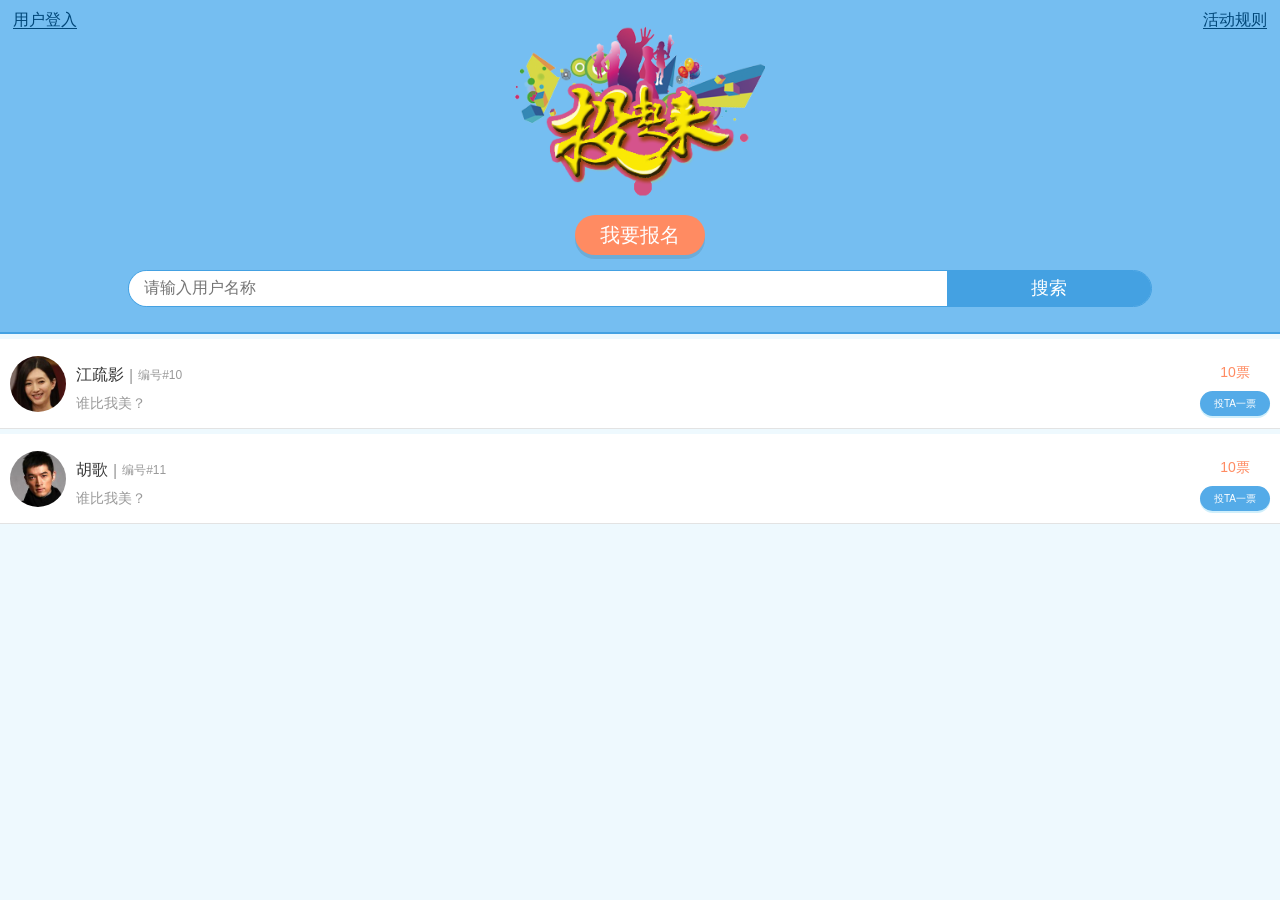
<file: template/index.html>
<!DOCTYPE html>
<html lang="en">
<head>
	<meta charset="UTF-8">
	<meta name="viewport" content="width=device-width, initial-scale=1.0, user-scalable=no, minimum-scale=1.0, maximum-scale=1.0, minimal-ui">
	<title>投票首页</title>
	<link rel="stylesheet" href="static/css/style.css">
</head>
<body>
	<div class="content">
		<div class="header">
      <div class="sign_in">
        <span>用户登入</span>
      </div>
			<div class="rule">
        <a href="rule.html">
          <span>活动规则</span>
        </a>
			</div>
			<div class="title tada">
				<img src="static/images/title.png" alt="">
			</div>	
			<div class="register">
          <a href="register.html">
             我要报名
          </a>
			</div>
			<div class="search">
				<input type="text" placeholder="请输入用户名称">
				<span>搜索</span>
			</div>
		</div>
        <div class="lists">
            <div class="coming-box">
                <ul class="coming">
                    <li>        
                        <div class="head">
                           <a href="detail.html">
                              <img src="static/images/girl.png" alt="">
                           </a>
                        </div>
                        <div class="up">
                           <div class="vote">
                              <span>10票</span>
                           </div>
                           <div class="btn">
                              投TA一票
                           </div>
                        </div>
                        <div class="descr">
                           <a href="detail.html">
                             <div>
                                <span>江疏影</span>
                                <span>|</span>
                                <span>编号#10</span>
                              </div>
                              <p>谁比我美？</p>
                           </a>
                        </div>     
                    </li>
               		<li>
               		    <div class="head">
               		        <a href="#"><img src="static/images/boy.png" alt=""></a>
               		    </div>
               		    <div class="up">
               		    	<div class="vote">
               		    		<span>10票</span>
               		    	</div>
               		    	<div class="btn">
               		    		投TA一票
               		    	</div>
               		    </div>
               		    <div class="descr">
               		        <div>
                               <span>胡歌</span>
                               <span>|</span>
                               <span>编号#11</span>
                             </div>
               		        <p>谁比我美？</p>
               		    </div>
               		</li>
                </ul>
            </div>
        </div>
	</div>
  <div class="mask">
    <div class="submit_info">
      <div class="no_signed">
        <div class="sub_title">
          <span>请输入用户信息进行验证</span>
        </div>
        <div class="reitems">
          <input type="text" class="reinput usernum" placeholder="请填写用户编号">
        </div>
        <div class="reitems">
          <input type="text" class="reinput user_password" placeholder="请填写用户密码">
        </div>
        <div class="subbtn">
          提交
        </div>
        <div class="no_info">
          <a href="/vote/register">
            <span>没有用户名和编号？</span>
            <span>请先进行报名</span>
          </a>
        </div>
      </div>
      <div class="signed">
        <p>Welcome!</p>
        <p class="username">鸣人</p>
        <div class="dropout">
          退出登入
        </div>
      </div>
    </div>
  </div>
</body>
</html>
</file>
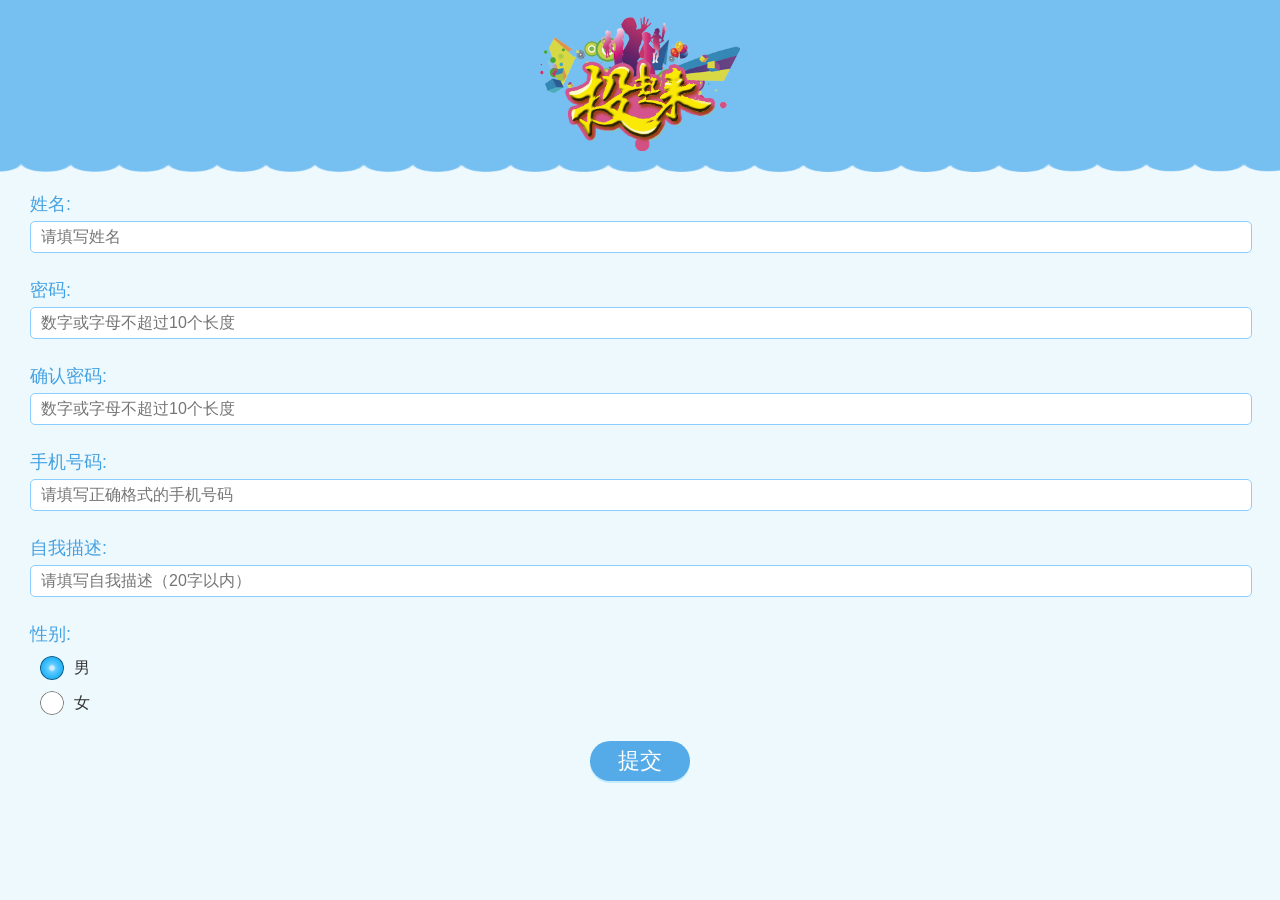
<file: template/register.html>
<!DOCTYPE html>
<html lang="en">
<head>
	<meta charset="UTF-8">
	<meta name="viewport" content="width=device-width, initial-scale=1.0, user-scalable=no, minimum-scale=1.0, maximum-scale=1.0, minimal-ui">
	<title>投票报名</title>
	<link rel="stylesheet" href="static/css/style.css">
</head>
<body>
	<div class="content">
		<div class="register_header">
			<div class="title tada">
				<img src="static/images/title.png" alt="">
			</div>	
		</div>
		<div class="register_item">
			<div class="reitems">
				<p class="refont">姓名:</p>
				<input type="text" class="reinput" placeholder="请填写姓名">
			</div>
			<div class="reitems">
				<p class="refont">密码:</p>
				<input type="password" class="reinput password initial_password" placeholder="数字或字母不超过10个长度" maxlength="10">
			</div>
			<div class="reitems">
				<p class="refont">确认密码:</p>
				<input type="password" class="reinput password confirm_password" placeholder="数字或字母不超过10个长度" maxlength="10">
			</div>
			<div class="reitems">
				<p class="refont">手机号码:</p>
				<input type="text" class="reinput" placeholder="请填写正确格式的手机号码">
			</div>
			<div class="reitems">
				<p class="refont">自我描述:</p>
				<input type="text" class="reinput" placeholder="请填写自我描述（20字以内）" maxlength="20">
			</div>
			<div class="reitems">
				<p class="refont">性别:</p>
				<div class="gender">
					<div>
						<input type="radio" name="name" checked /><span>男</span>
					</div>
				  	<div>
				  		<input type="radio" name="name" /><span>女</span>
				  	</div>
				</div>
			</div>
			<div class="rebtn">
				提交
			</div>
		</div>
		
	</div>
</body>
<script src="static/js/prefixfree.min.js"></script>
</html>
</file>
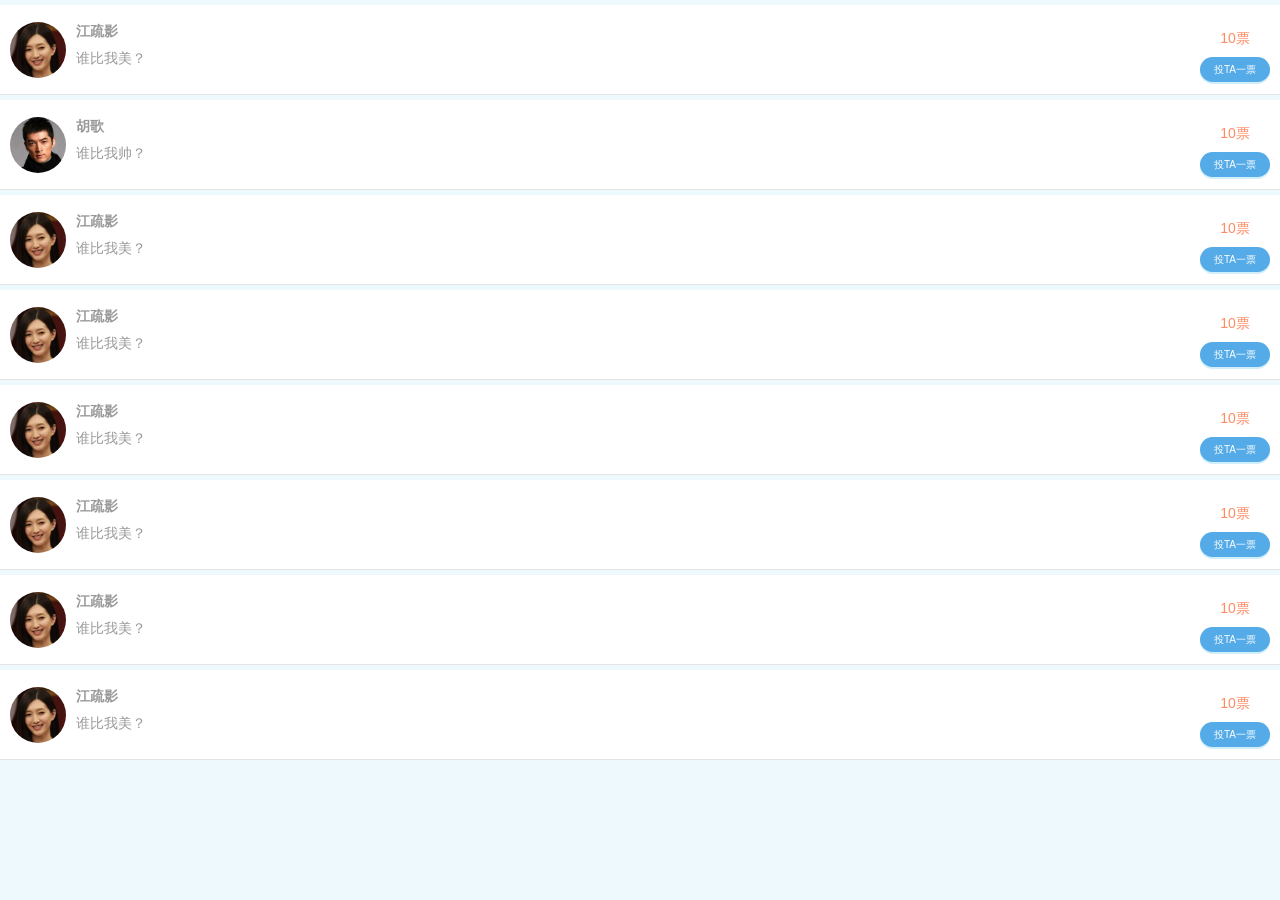
<file: template/search.html>
<!DOCTYPE html>
<html lang="en">
<head>
	<meta charset="UTF-8">
	<meta name="viewport" content="width=device-width, initial-scale=1.0, user-scalable=no, minimum-scale=1.0, maximum-scale=1.0, minimal-ui">
	<title>搜索结果页</title>
	<link rel="stylesheet" href="static/css/style.css">
</head>
<body>
	<div class="content">
        <div class="lists">
            <div class="coming-box">
                <ul class="coming">
                    <li>
                        <div class="head">
                            <a href="#"><img src="static/images/girl.png" alt=""></a>
                        </div>
                        <div class="up">
                        	<div class="vote">
                        		<span>10票</span>
                        	</div>
                        	<div class="btn">
                        		投TA一票
                        	</div>
                        </div>
                        <div class="descr">
                            <h3>江疏影</h3>
                            <p>谁比我美？</p>
                        </div>
                    </li>
               		<li>
               		    <div class="head">
               		        <a href="#"><img src="static/images/boy.png" alt=""></a>
               		    </div>
               		    <div class="up">
               		    	<div class="vote">
               		    		<span>10票</span>
               		    	</div>
               		    	<div class="btn">
               		    		投TA一票
               		    	</div>
               		    </div>
               		    <div class="descr">
               		        <h3>胡歌</h3>
               		        <p>谁比我帅？</p>
               		    </div>
               		</li>
               		<li>
               		    <div class="head">
               		        <a href="#"><img src="static/images/girl.png" alt=""></a>
               		    </div>
               		    <div class="up">
               		    	<div class="vote">
               		    		<span>10票</span>
               		    	</div>
               		    	<div class="btn">
               		    		投TA一票
               		    	</div>
               		    </div>
               		    <div class="descr">
               		        <h3>江疏影</h3>
               		        <p>谁比我美？</p>
               		    </div>
               		</li>
               		<li>
               		    <div class="head">
               		        <a href="#"><img src="static/images/girl.png" alt=""></a>
               		    </div>
               		    <div class="up">
               		    	<div class="vote">
               		    		<span>10票</span>
               		    	</div>
               		    	<div class="btn">
               		    		投TA一票
               		    	</div>
               		    </div>
               		    <div class="descr">
               		        <h3>江疏影</h3>
               		        <p>谁比我美？</p>
               		    </div>
               		</li>
               		<li>
               		    <div class="head">
               		        <a href="#"><img src="static/images/girl.png" alt=""></a>
               		    </div>
               		    <div class="up">
               		    	<div class="vote">
               		    		<span>10票</span>
               		    	</div>
               		    	<div class="btn">
               		    		投TA一票
               		    	</div>
               		    </div>
               		    <div class="descr">
               		        <h3>江疏影</h3>
               		        <p>谁比我美？</p>
               		    </div>
               		</li>
               		<li>
               		    <div class="head">
               		        <a href="#"><img src="static/images/girl.png" alt=""></a>
               		    </div>
               		    <div class="up">
               		    	<div class="vote">
               		    		<span>10票</span>
               		    	</div>
               		    	<div class="btn">
               		    		投TA一票
               		    	</div>
               		    </div>
               		    <div class="descr">
               		        <h3>江疏影</h3>
               		        <p>谁比我美？</p>
               		    </div>
               		</li>
               		<li>
               		    <div class="head">
               		        <a href="#"><img src="static/images/girl.png" alt=""></a>
               		    </div>
               		    <div class="up">
               		    	<div class="vote">
               		    		<span>10票</span>
               		    	</div>
               		    	<div class="btn">
               		    		投TA一票
               		    	</div>
               		    </div>
               		    <div class="descr">
               		        <h3>江疏影</h3>
               		        <p>谁比我美？</p>
               		    </div>
               		</li>
               		<li>
               		    <div class="head">
               		        <a href="#"><img src="static/images/girl.png" alt=""></a>
               		    </div>
               		    <div class="up">
               		    	<div class="vote">
               		    		<span>10票</span>
               		    	</div>
               		    	<div class="btn">
               		    		投TA一票
               		    	</div>
               		    </div>
               		    <div class="descr">
               		        <h3>江疏影</h3>
               		        <p>谁比我美？</p>
               		    </div>
               		</li>
                </ul>
            </div>
        </div>
	</div>
</body>
</html>
</file>
<file: template/static/css/style.css>
html,
body,
div,
h1,
h2,
h3,
img,
p,
ul,
li,
section,
header,
span {
    margin: 0;
    padding: 0;
}

section {
    display: block;
}

* {
    margin: 0;
    padding: 0;
    -webkit-tap-highlight-color: rgba(0, 0, 0, 0);
    -webkit-text-size-adjust: none;
    text-decoration: none;
}

html {
    font-size: 10px;
}

body {
    background-color: #eef9fe;
    font-size: 1.2em;
    font-family: Helvetica, sans-serif;
}

img {
    width: 100%;
    height: 100%;
}

a {
    color: #fff;
    text-decoration: none;
}

.header {
    height: 330px;
    background-color: #75bef1;
    border-bottom: 2px solid #44a1e2;
    padding: 1px;
    position: relative;
}

.rule, .sign_in{
    width: 80px;
    text-align: center;
    position: absolute;
    top: 10px;
    right: 5px;
}

.sign_in {
    left: 5px;
}

.rule span, .sign_in span {
    border-bottom: 1px solid #004779;
    font-size: 16px;
    color: #004779;
}

.title {
    text-align: center;
    font-size: 85px;
    font-weight: bolder;
    color: #FFE027;
    text-shadow: 8px 4px 3px #fff;
    margin: 25px auto -15px auto;
    width: 250px;
}

.title img {
    width: 100%;
    height: 100%;
}

.register {
    width: 130px;
    height: 40px;
    line-height: 40px;
    text-align: center;
    font-size: 20px;
    color: #fff;
    margin: 12px auto 15px auto;
    background-color: #ff8b62;
    border-radius: 50px;
    box-shadow: 0 4px rgba(49, 49, 49, 0.13);
}

.search {
    width: 80%;
    height: 35px;
    margin: 10px auto;
    border: 1px solid #44a1e2;
    border-radius: 40px;
    overflow: hidden;
    font-size: 0px;
}

.search input {
    border: 0;
    height: 100%;
    width: 80%;
    font-size: 16px;
    color: #333;
    text-indent: 15px;
    outline: none;
    vertical-align: middle;
}

.search span {
    display: inline-block;
    width: 20%;
    height: 100%;
    line-height: 35px;
    font-size: 18px;
    text-align: center;
    color: #fff;
    background-color: #44a1e2;
    vertical-align: middle;
}

.lists {
    margin-top: 5px;
}

.lists li {
    list-style: none;
    height: 90px;
    padding: 17px 10px;
    box-sizing: border-box;
    border-bottom: 1px solid #e3e3e3;
    margin-bottom: 5px;
    overflow: hidden;
    background: #fff;
}

.head {
    float: left;
    height: 56px;
}

.head {
    width: 56px;
    border-radius: 50%;
    overflow: hidden;
    position: relative;
}

.head span {
    display: inline-block;
    width: 17px;
    height: 17px;
    border-radius: 50%;
    font-size: 14px;
    line-height: 17px;
    text-align: center;
    color: #fff;
    background-color: #b9b9b9;
    border: 1px solid #adadad;
    position: absolute;
    right: 1px;
    bottom: -4px;
}

.head .ranking {
    background-color: #ffa800;
    border: 1px solid #ff6f05;
}

.descr {
    width: 100%;
    height: 56px;
    color: #999;
    margin-left: 66px;
    padding-right: 137px;
}

.descr div {
    color: #666;
    margin-top: 9px;
    font-size: 0px;
    width: 50%;
    overflow: hidden;
    text-overflow: ellipsis;
    white-space: nowrap;
}

.descr div span {
    padding: 0px;
    vertical-align: middle;
}

.descr div span:first-child {
    font-size: 16px;
    color: #333;
    border: 0;
}

.descr div span:nth-child(2) {
    font-size: 16px;
    color: #999;
    margin: 5px;
}

.descr div span:last-child {
    font-size: 12px;
    color: #999;
}

.descr p {
    font-size: 14px;
    margin: 9px 0 2px 0;
    height: 18px;
    overflow: hidden;
    text-overflow: ellipsis;
    white-space: nowrap; 
    color: #999;
}

.descr span {
    font-size: 10px;
    padding-right: 16px;
    padding-left: 16px;
    box-sizing: border-box;
}

.descr span:first-child {
    padding-left: 0px;
    border-right: 1px solid #e3e3e3;
}

.talent {
    display: none;
}

.up {
    float: right;
    display: inline-block;
    font-size: 0;
}

.up i {
    display: inline-block;
    width: 16px;
    height: 16px;
    margin-right: 4px;
    background: url('../images/up.png') no-repeat;
    vertical-align: middle;
}

.up span {
    font-size: 14px;
    vertical-align: middle;
    color: #ff8b62;
    width: 70px;
}

.vote {
    margin-top: 8px;
    text-align: center;
}

.btn {
    width: 70px;
    height: 25px;
    text-align: center;
    line-height: 25px;
    color: #fff;
    font-size: 10px;
    border-radius: 20px;
    margin-top: 9px;
    background-color: #54ABE8;
    box-shadow: 0 2px rgba(127, 212, 245, 0.37);
}

.tada {
    -webkit-animation:  tada 1.5s;
    animation: tada 1.5s;
}

@-webkit-keyframes tada {
    0% {
        -webkit-transform: scale(1);
        transform: scale(1)
    }
    10%,
    20% {
        -webkit-transform: scale(0.9) rotate(-3deg);
        transform: scale(0.9) rotate(-3deg)
    }
    30%,
    50%,
    70%,
    90% {
        -webkit-transform: scale(1.1) rotate(3deg);
        transform: scale(1.1) rotate(3deg)
    }
    40%,
    60%,
    80% {
        -webkit-transform: scale(1.1) rotate(-3deg);
        transform: scale(1.1) rotate(-3deg)
    }
    100% {
        -webkit-transform: scale(1) rotate(0);
        transform: scale(1) rotate(0)
    }
}

@keyframes tada {
    0% {
        -webkit-transform: scale(1);
        -ms-transform: scale(1);
        transform: scale(1)
    }
    10%,
    20% {
        -webkit-transform: scale(0.9) rotate(-3deg);
        -ms-transform: scale(0.9) rotate(-3deg);
        transform: scale(0.9) rotate(-3deg)
    }
    30%,
    50%,
    70%,
    90% {
        -webkit-transform: scale(1.1) rotate(3deg);
        -ms-transform: scale(1.1) rotate(3deg);
        transform: scale(1.1) rotate(3deg)
    }
    40%,
    60%,
    80% {
        -webkit-transform: scale(1.1) rotate(-3deg);
        -ms-transform: scale(1.1) rotate(-3deg);
        transform: scale(1.1) rotate(-3deg)
    }
    100% {
        -webkit-transform: scale(1) rotate(0);
        -ms-transform: scale(1) rotate(0);
        transform: scale(1) rotate(0)
    }
}


/*报名页*/
.register_header {
    height: 170px;
    background: url('../images/bgone.png') no-repeat;
    background-size: 100% 100%;
    padding: 1px;
    position: relative;
}

.register_header .title {
    margin-top: 15px;
    font-size: 70px;
    width: 200px;
}

.gender input {
    -webkit-appearance: none; /* remove default */
    display: inline-block;
    margin: 10px;
    width: 24px;
    height: 24px;
    border-radius: 12px;
    cursor: pointer;
    vertical-align: middle;
    box-shadow: hsla(0,0%,100%,.15) 0 1px 1px, inset hsla(0,0%,0%,.5) 0 0 0 1px;
    background-color: #fff;
    background-image: -webkit-radial-gradient( hsla(200,100%,90%,1) 11%, hsla(200,100%,70%,1) 23%, hsl(200, 100%, 60%) 49%, hsl(200, 88%, 45%) 103% );
    background-repeat: no-repeat;
    -webkit-transition: background-position .15s cubic-bezier(.8, 0, 1, 1),
    -webkit-transform .25s cubic-bezier(.8, 0, 1, 1);
}
.gender input:checked {
    -webkit-transition: background-position .2s .15s cubic-bezier(0, 0, .2, 1),
    -webkit-transform .25s cubic-bezier(0, 0, .2, 1);
}
.gender input:active {
    -webkit-transform: scale(1.5);
    -webkit-transition: -webkit-transform .1s cubic-bezier(0, 0, .2, 1);
}



/* The up/down direction logic */

.gender input,
.gender input:active {
    background-position: 0 24px;
}
.gender input:checked {
    background-position: 0 0;
}
.gender input:checked ~ input,
.gender input:checked ~ input:active {
    background-position: 0 -24px;
}

.register_item {
    padding: 20px 30px;
    box-sizing: border-box;
}

.reitems {
    margin-bottom: 25px;
}

.refont {
    font-size: 18px;
    color: #44a1e2;
}

.reinput {
    width: 100%;
    height: 30px;
    outline: none;
    font-size: 16px;
    text-indent: 10px;
    color: #333;
    margin-top: 5px;
    border: 1px solid #8bcffe;
    border-radius: 5px;
}

.gender>div {
    height: 35px;
}

.gender span {
    font-size: 16px;
    color: #333;
    vertical-align: middle;
}

.rebtn {
    width: 100px;
    height: 40px;
    line-height: 40px;
    margin: 20px auto;
    border-radius: 30px;
    color: #fff;
    font-size: 22px;
    text-align: center;
    background-color: #54ABE8;
    box-shadow: 0 2px rgba(127, 212, 245, 0.37);
}

/*个人主页*/
.personal {
    padding: 25px 20px;
}

.pl {
    width: 70%;
    float: left;
}

.p_descr {
    display: inline-block;
    width: 100px;
    font-size: 16px;
    color: #fff;
    margin-left: 10px;
}

.p_descr p:first-child {
    margin: 10px 0 5px 0;
}

.p_descr p:last-child {
    font-size: 14px;
}

.pr_descr p:first-child {
    color: #ff8b62;
    font-size: 32px;
    margin-top: -13px;
}

.pr {
    float: right;
}

.pr .pr_descr {
    width: 50px;
    text-align: right;
}

.motto {
    width: 90%;
    text-align: center;
    color: #FFF382;
    font-size: 20px;
    margin: 65px auto 0 auto;
}

.home {
    position: absolute;
    left: 50%;
    margin-left: -50px;
    top: 133px;
    width: 100px;
    height: 30px;
    line-height: 30px;
    font-size: 16px;
}

.vfriend {
    font-size: 0px;
    text-align: center;
    margin-top: 50px;
}

.line {
    display: inline-block;
    height: 1px;
    width: 90%;
    background-color: #ff8b62;
    vertical-align: middle;
}

.dot {
    display: inline-block;
    width: 5px;
    height: 5px;
    border-radius: 50%;
    background-color: #ff8b62;
    vertical-align: middle;
}

.vfriend div {
    display: inline-block;
    width: 31%;
    vertical-align: middle;
}

.vfriend div:nth-child(2) {
    width: 28%;
    height: 25px;
    line-height: 25px;
    text-align: center;
    border-radius: 30px;
    color: #fff;
    font-size: 10px;
    background-color: #ff8b62;
    margin: 0 5px;
}

.vflist {
    margin-top: 30px;
    overflow: hidden;
}

.vflist li {
    padding: 10px 10px 0 10px;
    box-sizing: border-box;
    border-bottom: 1px solid #ddd;
}

.vflist li:last-child {
    margin-bottom: 10px;
}

.vflist .head {
    width: 45px;
    height: 45px;
}

.vflist .descr {
    margin-left: 56px;
    box-sizing: border-box;
    padding-top: 1px;
}

.vflist .descr h3 {
    font-size: 14px;
    margin-top: 7px;
    color: #333;
    font-weight: inherit;
}

.vflist .descr p {
    font-size: 12px;
    margin-top: 4px;
}

.vflist .vote span {
    color: #333;
}

/*活动介绍*/
.content .vrule {
    margin-top: 20px;
}

.rulec {
    padding: 18px 20px;
}

.rulec div {
    font-size: 16px;
    text-align: center;
    margin: 20px;
    color: #333;
}

.bounceIn {
    animation:bounceIn .8s;
    -webkit-animation:bounceIn .8s;
}

@-webkit-keyframes bounceIn {
    0% {
        opacity: 0;
        -webkit-transform: scale(.3);
        transform: scale(.3)
    }
    50% {
        opacity: 1;
        -webkit-transform: scale(1.1);
        transform: scale(1.1)
    }
    70% {
        -webkit-transform: scale(.9);
        transform: scale(.9)
    }
    100% {
        opacity: 1;
        -webkit-transform: scale(1);
        transform: scale(1)
    }
}

@keyframes bounceIn {
    0% {
        opacity: 0;
        -webkit-transform: scale(.3);
        -ms-transform: scale(.3);
        transform: scale(.3)
    }
    50% {
        opacity: 1;
        -webkit-transform: scale(1.05);
        -ms-transform: scale(1.05);
        transform: scale(1.05)
    }
    70% {
        -webkit-transform: scale(.9);
        -ms-transform: scale(.9);
        transform: scale(.9)
    }
    100% {
        opacity: 1;
        -webkit-transform: scale(1);
        -ms-transform: scale(1);
        transform: scale(1)
    }
}

.mask {
    position: fixed;
    left: 0;
    right: 0;
    top: 0;
    bottom: 0;
    background-color: rgba(23, 21, 21, 0.71);
    display: none;
}

.submit_info {
    width: 70%;
    height: 180px;
    background-color: #fff;
    border-radius: 10px;
    position: absolute;
    top: 50%;
    margin-top: -90px;
    left: 50%;
    margin-left: -35%;
    overflow: hidden;
}

.sub_title {
    font-size: 16px;
    margin-top: 10px;
    color: #555;
    text-align: center;
}

.submit_info .reitems {
    width: 80%;
    margin: 7px auto;
}

.submit_info .reinput {
    height: 24px;
    font-size: 14px;
}

.subbtn {
    width: 65px;
    height: 25px;
    line-height: 25px;
    font-size: 14px;
    margin: 12px auto;
    border-radius: 30px;
    color: #fff;
    text-align: center;
    background-color: #54ABE8;
    box-shadow: 0 2px rgba(127, 212, 245, 0.37);
}

.no_info {
    text-align: center;
    font-size: 12px;
}

.no_info span:first-child {
    color: #555;
}

.no_info span:last-child {
    font-size: 14px;
    color: #ff8b62;
    text-decoration: underline;
}

.nodata {
    margin: 20px;
    text-align: center;
    font-size: 18px;
    color: #999;
    display: none;
}

.signed p:first-child{
    text-align: center;
    margin: 20px;
    font-size: 30px;
    color: #FF5555;
}

.signed .username{
    text-align: center;
    font-size: 22px;
    margin-bottom: 20px;
}

.dropout {
    width: 85px;
    height: 30px;
    line-height: 30px;
    font-size: 14px;
    text-align: center;
    color: #fff;
    margin: 0 auto;
    border-radius: 20px;
    background-color: #54ABE8;
    box-shadow: 0 2px rgba(127, 212, 245, 0.37);
}
</file>
